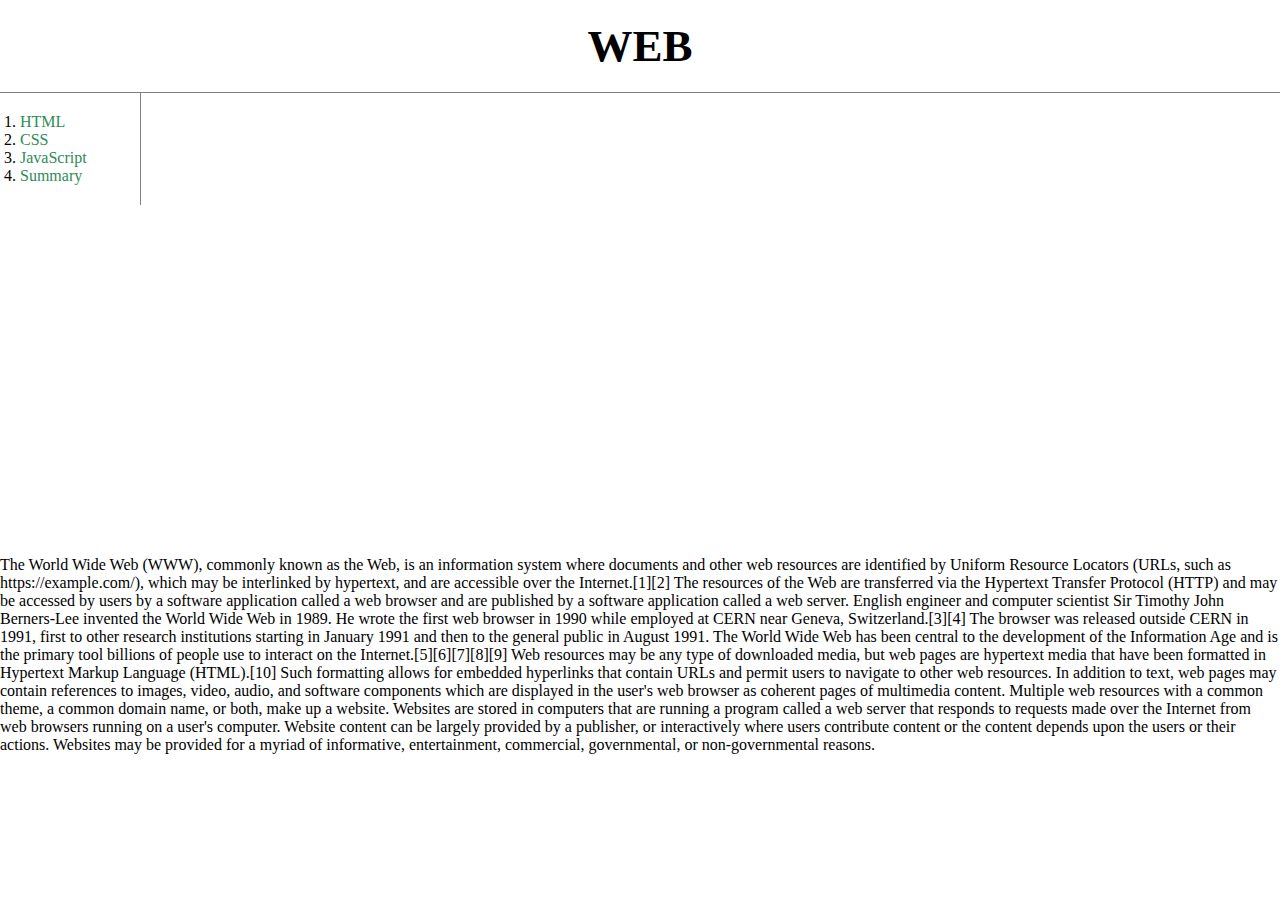
<file: index.html>
<!DOCTYPE html>
<html lang="en">
<head>
    <meta charset="UTF-8">
    <meta name="viewport" content="width=device-width, initial-scale=1.0">
    <title>WEB 1</title>
    <link rel="stylesheet" href="style.CSS">
</head>
<body>
    <h1><a href="index.html"> </a> WEB</h1></a>
    <Ol>
        <li><a href="1.html"> HTML</a></li>
        <li><a href="2.html"> CSS </a></li>
        <li><a href="3.html"> JavaScript</a></li>
        <li><a href="4.html"> Summary</a></li>
    </ol>
<p><iframe width="560" height="315" src="https://www.youtube.com/embed/4w7087s87Wg" frameborder="0" allow="accelerometer; autoplay; encrypted-media; gyroscope; picture-in-picture" allowfullscreen></iframe></p>
    <p>The World Wide Web (WWW), commonly known as the Web, is an information system where documents and other web resources are identified by Uniform Resource Locators (URLs, such as https://example.com/), which may be interlinked by hypertext, and are accessible over the Internet.[1][2] The resources of the Web are transferred via the Hypertext Transfer Protocol (HTTP) and may be accessed by users by a software application called a web browser and are published by a software application called a web server.
English engineer and computer scientist Sir Timothy John Berners-Lee invented the World Wide Web in 1989. He wrote the first web browser in 1990 while employed at CERN near Geneva, Switzerland.[3][4] The browser was released outside CERN in 1991, first to other research institutions starting in January 1991 and then to the general public in August 1991. The World Wide Web has been central to the development of the Information Age and is the primary tool billions of people use to interact on the Internet.[5][6][7][8][9]

Web resources may be any type of downloaded media, but web pages are hypertext media that have been formatted in Hypertext Markup Language (HTML).[10] Such formatting allows for embedded hyperlinks that contain URLs and permit users to navigate to other web resources. In addition to text, web pages may contain references to images, video, audio, and software components which are displayed in the user's web browser as coherent pages of multimedia content.

Multiple web resources with a common theme, a common domain name, or both, make up a website. Websites are stored in computers that are running a program called a web server that responds to requests made over the Internet from web browsers running on a user's computer. Website content can be largely provided by a publisher, or interactively where users contribute content or the content depends upon the users or their actions. Websites may be provided for a myriad of informative, entertainment, commercial, governmental, or non-governmental reasons.</p>

<p>

    <div id="disqus_thread"></div>
    <script>
    
    /**
    *  RECOMMENDED CONFIGURATION VARIABLES: EDIT AND UNCOMMENT THE SECTION BELOW TO INSERT DYNAMIC VALUES FROM YOUR PLATFORM OR CMS.
    *  LEARN WHY DEFINING THESE VARIABLES IS IMPORTANT: https://disqus.com/admin/universalcode/#configuration-variables*/
    /*
    var disqus_config = function () {
    this.page.url = PAGE_URL;  // Replace PAGE_URL with your page's canonical URL variable
    this.page.identifier = PAGE_IDENTIFIER; // Replace PAGE_IDENTIFIER with your page's unique identifier variable
    };
    */
    (function() { // DON'T EDIT BELOW THIS LINE
    var d = document, s = d.createElement('script');
    s.src = 'https://web-ovqybg5p8d.disqus.com/embed.js';
    s.setAttribute('data-timestamp', +new Date());
    (d.head || d.body).appendChild(s);
    })();
    </script>
    <noscript>Please enable JavaScript to view the <a href="https://disqus.com/?ref_noscript">comments powered by Disqus.</a></noscript>
                            
</p>

<p>

    <!--Start of Tawk.to Script-->
<script type="text/javascript">
    var Tawk_API=Tawk_API||{}, Tawk_LoadStart=new Date();
    (function(){
    var s1=document.createElement("script"),s0=document.getElementsByTagName("script")[0];
    s1.async=true;
    s1.src='https://embed.tawk.to/5f13bb6f7258dc118bee82f4/default';
    s1.charset='UTF-8';
    s1.setAttribute('crossorigin','*');
    s0.parentNode.insertBefore(s1,s0);
    })();
    </script>
    <!--End of Tawk.to Script-->
</p>
</body>
</html>
</file>
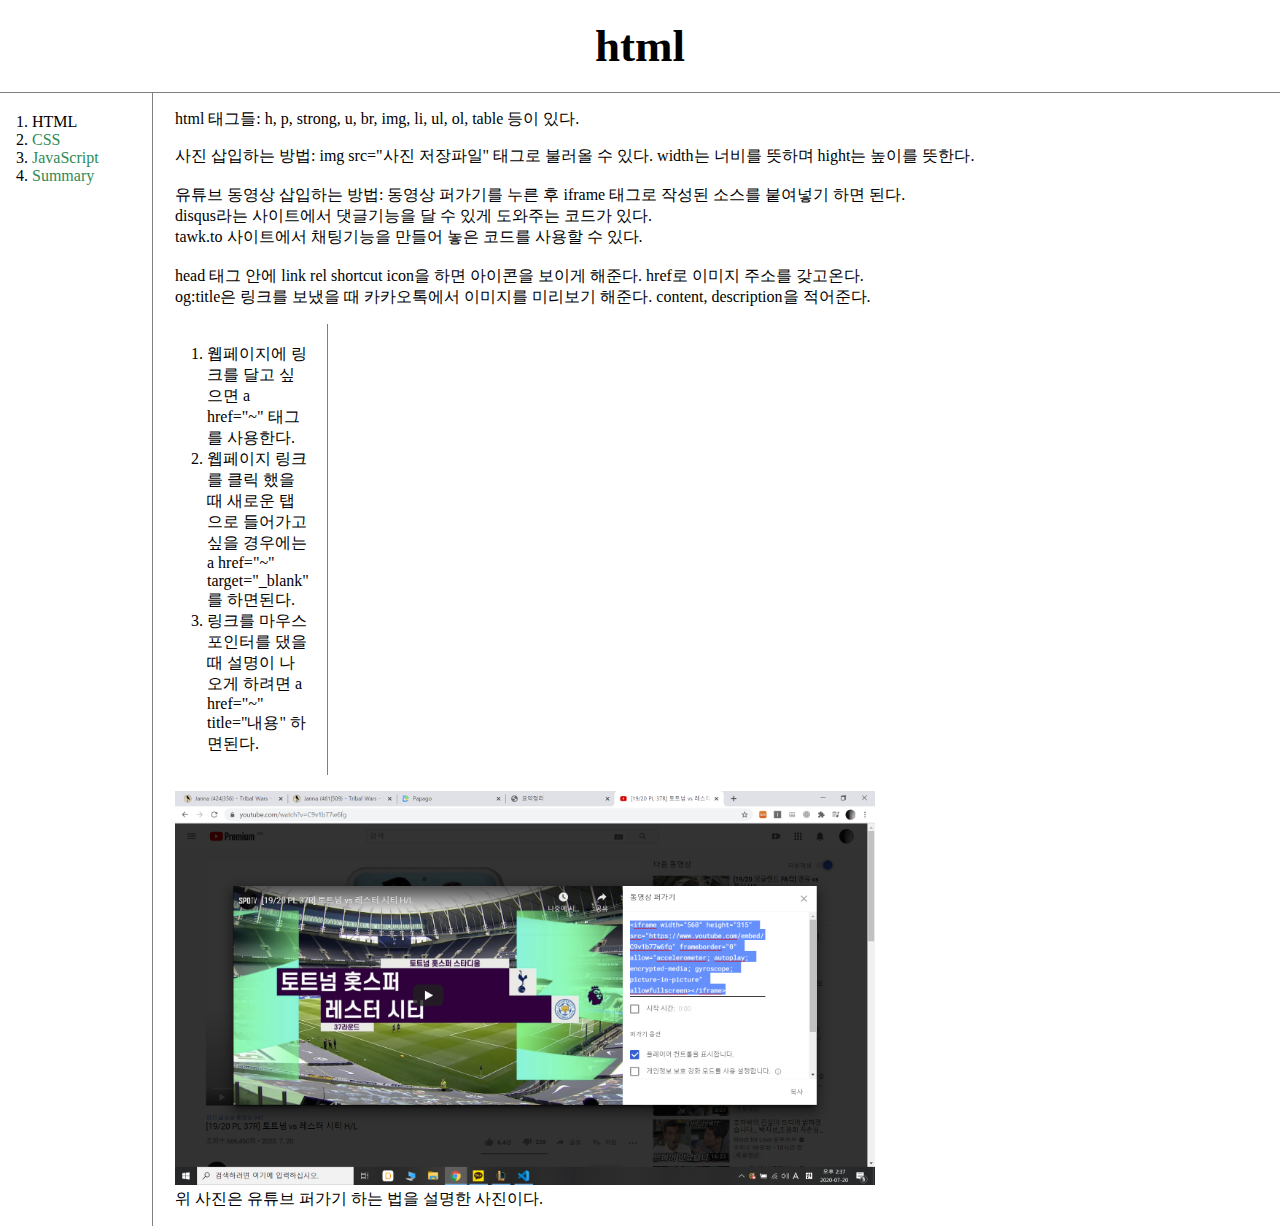
<file: 1.html>
<!DOCTYPE html>
<html lang="en">
<head>
    <meta charset="UTF-8">
    <meta name="viewport" content="width=device-width, initial-scale=1.0">
    <title>WEB 1 - HTML</title>
    <link rel="stylesheet" href="style.CSS">
</head>
<body>
    <h1><a href="index.html"> </a> html</h1></a>
    <div id="grid">
        <Ol>
        <li><a href="1.html" style="color:black"> HTML</a> </li>
        <li><a href="2.html"> CSS</a> </li>
        <li><a href="3.html"> JavaScript</a></li>
        <li><a href="4.html"> Summary</a></li>
        </ol>
    <div id="article">
        <p>
        html 태그들: h, p, strong, u, br, img, li, ul, ol, table 등이 있다.
        </p>
        <p>
            사진 삽입하는 방법: img src="사진 저장파일" 태그로 불러올 수 있다. width는 너비를 뜻하며 hight는 높이를 뜻한다. <br><br>
            유튜브 동영상 삽입하는 방법: 동영상 퍼가기를 누른 후 iframe 태그로 작성된 소스를 붙여넣기 하면 된다. <br>
            disqus라는 사이트에서 댓글기능을 달 수 있게 도와주는 코드가 있다. <br>
            tawk.to 사이트에서 채팅기능을 만들어 놓은 코드를 사용할 수 있다. <br><br>
            head 태그 안에 link rel shortcut icon을 하면 아이콘을 보이게 해준다. href로 이미지 주소를 갖고온다. <br>
            og:title은 링크를 보냈을 때 카카오톡에서 이미지를 미리보기 해준다. content, description을 적어준다.
            <ol>
            <li>웹페이지에 링크를 달고 싶으면 a href="~" 태그를 사용한다. </li>
            <li>웹페이지 링크를 클릭 했을 때 새로운 탭으로 들어가고 싶을 경우에는 a href="~" target="_blank" 를 하면된다. </li>
            <li>링크를 마우스 포인터를 댔을 때 설명이 나오게 하려면  a href="~" title="내용" 하면된다. </li>
            </ol>
        </p>
        
        <p>
        <img src="test2.png" width="700" hight="250"> <br>
        위 사진은 유튜브 퍼가기 하는 법을 설명한 사진이다.
        </p>
        </div>
    </div>
</body>
</html>
</file>
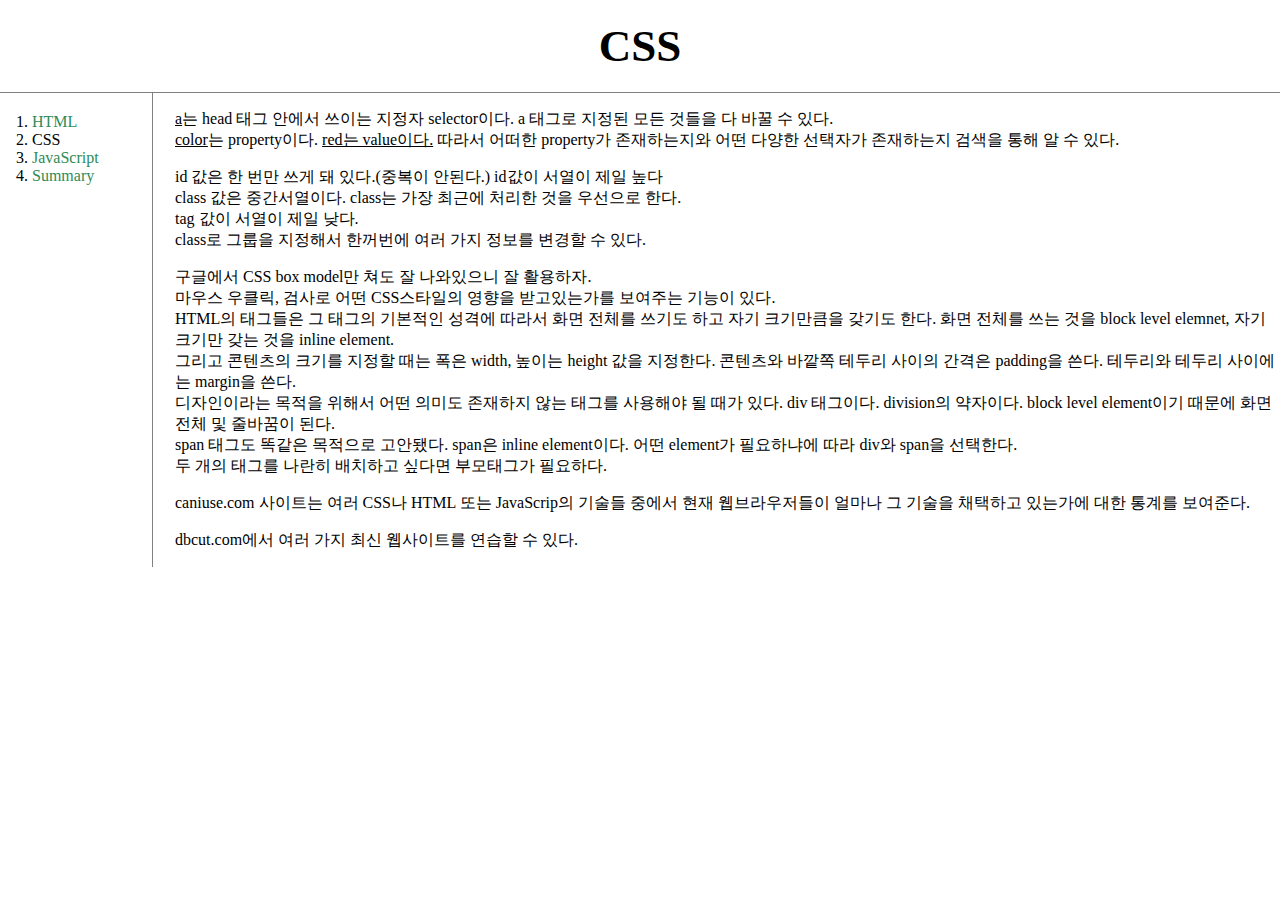
<file: 2.html>
<!DOCTYPE html>
<html lang="en">
<head>
    <meta charset="UTF-8">
    <meta name="viewport" content="width=device-width, initial-scale=1.0">
    <title>WEB 1 - CSS</title>
    <link rel="stylesheet" href="style.CSS">
</head>
<body>
    <h1><a href="index.html"> </a> CSS</h1>

    <div id="grid">
        <Ol>
            <li><a href="1.html">HTML</a> </li>
            <li><a href="2.html" style="color:black"> CSS</a>  </li>
            <li><a href="3.html">JavaScript</a> </li>
            <li><a href="4.html"> Summary</a></li>
         </ol>  

        <div id="article">   
            <p>
            <u>a</u>는 head 태그 안에서 쓰이는 지정자 selector이다. a 태그로 지정된 모든 것들을 다 바꿀 수 있다. <br>
            <u>color</u>는 property이다. <u>red는 value이다.</u> 따라서 어떠한 property가 존재하는지와 어떤 다양한 선택자가 존재하는지 검색을 통해 알 수 있다.
            </p>
            <p>
            id 값은 한 번만 쓰게 돼 있다.(중복이 안된다.) id값이 서열이 제일 높다 <br>
            class 값은 중간서열이다. class는 가장 최근에 처리한 것을 우선으로 한다.  <br>
            tag 값이 서열이 제일 낮다. <br>
            class로 그룹을 지정해서 한꺼번에 여러 가지 정보를 변경할 수 있다.
            </p>
            <p>
            구글에서 CSS box model만 쳐도 잘 나와있으니 잘 활용하자. <br>
            마우스 우클릭, 검사로 어떤 CSS스타일의 영향을 받고있는가를 보여주는 기능이 있다. <br>
            HTML의 태그들은 그 태그의 기본적인 성격에 따라서 화면 전체를 쓰기도 하고 자기 크기만큼을 갖기도 한다. 화면 전체를 쓰는 것을 block level elemnet, 자기 크기만 갖는 것을 inline element. <br>
            그리고 콘텐츠의 크기를 지정할 때는 폭은 width, 높이는 height 값을 지정한다. 콘텐츠와 바깥쪽 테두리 사이의 간격은 padding을 쓴다. 테두리와 테두리 사이에는 margin을 쓴다.
            <br>
            디자인이라는 목적을 위해서 어떤 의미도 존재하지 않는 태그를 사용해야 될 때가 있다. div 태그이다.  division의 약자이다. block level element이기 때문에 화면 전체 및 줄바꿈이 된다.
            <br>
            span 태그도 똑같은 목적으로 고안됐다. span은 inline element이다. 어떤 element가 필요하냐에 따라 div와 span을 선택한다. <br>
            두 개의 태그를 나란히 배치하고 싶다면 부모태그가 필요하다.
            </p>

            <p>
            caniuse.com 사이트는 여러 CSS나 HTML 또는 JavaScrip의 기술들 중에서 현재 웹브라우저들이 얼마나 그 기술을 채택하고 있는가에 대한 통계를 보여준다. <br>
            </p>

            <p>
                dbcut.com에서 여러 가지 최신 웹사이트를 연습할 수 있다.
            </p>
        </div>
    </div>

</body>
</html>
</file>
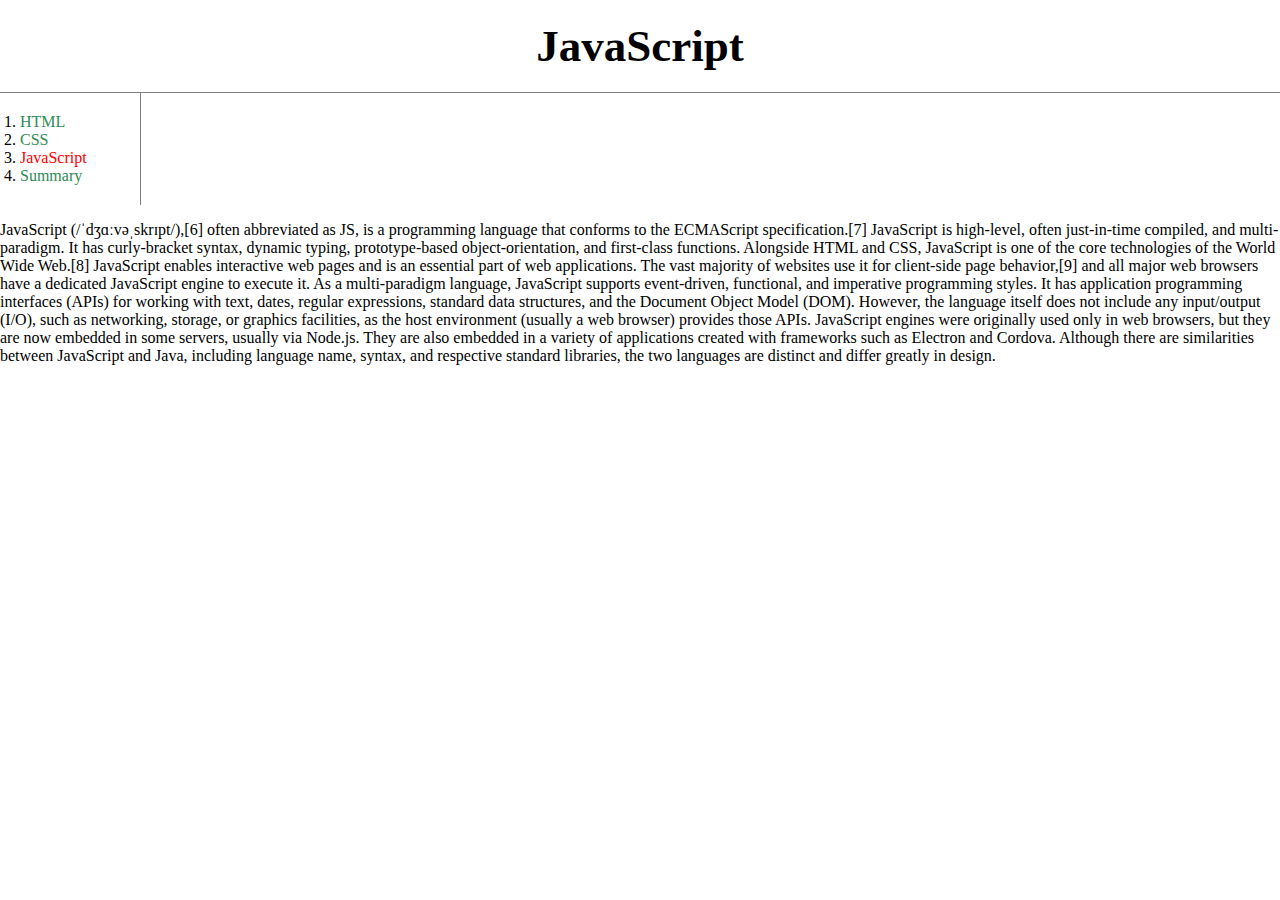
<file: 3.html>
<!DOCTYPE html>
<html lang="en">
<head>
    <meta charset="UTF-8">
    <meta name="viewport" content="width=device-width, initial-scale=1.0">
    <title>WEB 1 - JavaScript</title>
    <link rel="stylesheet" href="style.CSS">
</head>

<body>
    <h1><a href="index.html"></a> JavaScript</h1>

    
    <Ol>
        <li><a href="1.html">HTML</a> </li>
        <li><a href="2.html">CSS</a> </li>
        <li><a href="3.html" style="color:red"> JavaScript</a></li>
        <li><a href="4.html"> Summary</a></li>
    </ol>
    
    <p>JavaScript (/ˈdʒɑːvəˌskrɪpt/),[6] often abbreviated as JS, is a programming language that conforms to the ECMAScript specification.[7] JavaScript is high-level, often just-in-time compiled, and multi-paradigm. It has curly-bracket syntax, dynamic typing, prototype-based object-orientation, and first-class functions.

        Alongside HTML and CSS, JavaScript is one of the core technologies of the World Wide Web.[8] JavaScript enables interactive web pages and is an essential part of web applications. The vast majority of websites use it for client-side page behavior,[9] and all major web browsers have a dedicated JavaScript engine to execute it.
        
        As a multi-paradigm language, JavaScript supports event-driven, functional, and imperative programming styles. It has application programming interfaces (APIs) for working with text, dates, regular expressions, standard data structures, and the Document Object Model (DOM). However, the language itself does not include any input/output (I/O), such as networking, storage, or graphics facilities, as the host environment (usually a web browser) provides those APIs.
        
        JavaScript engines were originally used only in web browsers, but they are now embedded in some servers, usually via Node.js. They are also embedded in a variety of applications created with frameworks such as Electron and Cordova.
        
        Although there are similarities between JavaScript and Java, including language name, syntax, and respective standard libraries, the two languages are distinct and differ greatly in design.</p>
</body>
</html>
</file>
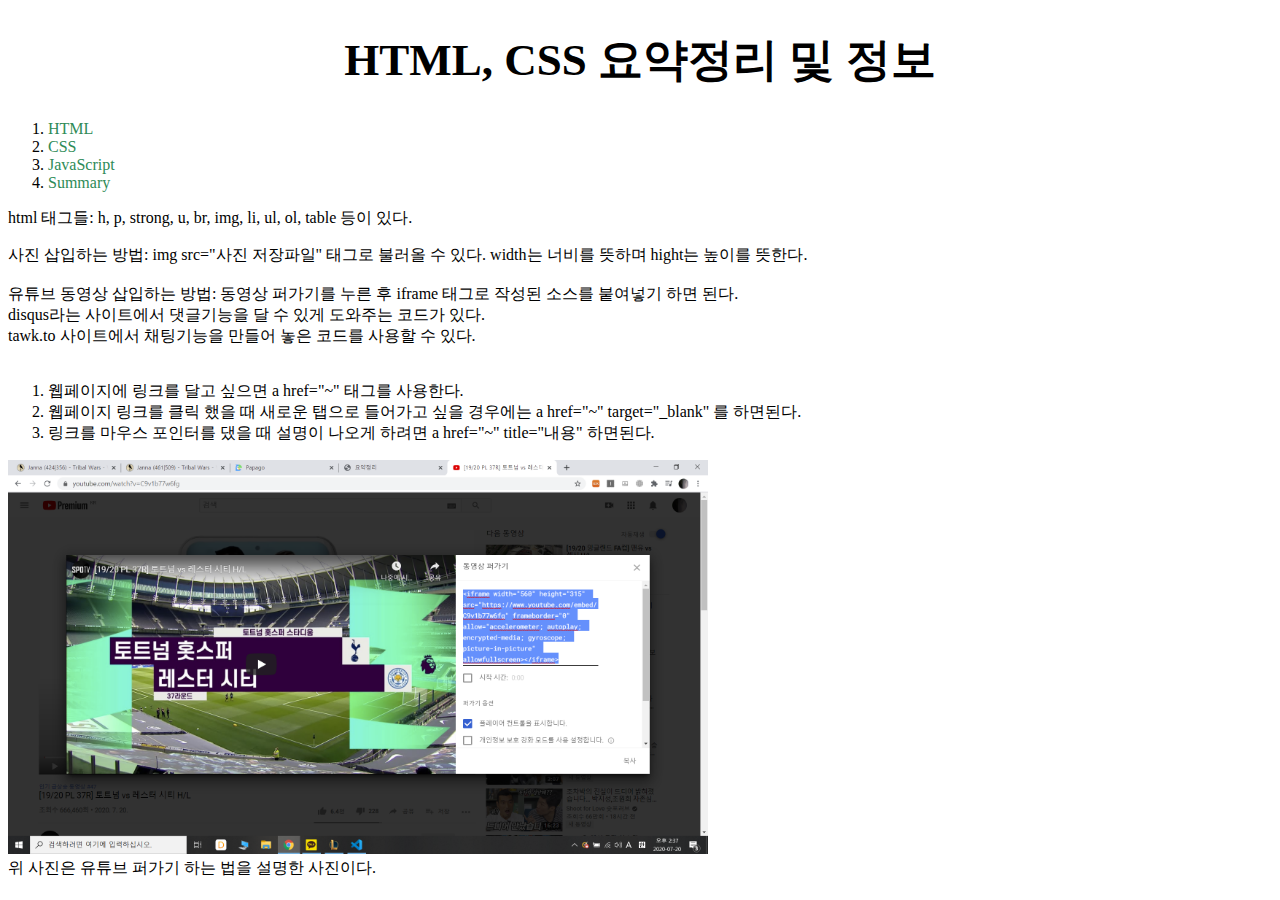
<file: 4.html>
<!DOCTYPE html>
<html lang="en">
<head>
    <meta charset="UTF-8">
    <meta name="viewport" content="width=device-width, initial-scale=1.0">
    <title>요약정리</title>
    <style>
        h1 {
            text-align: center;
            font-size: 45px
        }
        a {
            text-decoration: none;
            color:seagreen;
        }
    </style>
</head>
<body>
    <h1>HTML, CSS 요약정리 및 정보</h1>
    <Ol>
        <li><a href="1.html"> HTML</a></li>
        <li><a href="2.html"> CSS </a></li>
        <li><a href="3.html"> JavaScript</a></li>
        <li><a href="4.html"> Summary</a></li>
    </ol>

    <p>
        html 태그들: h, p, strong, u, br, img, li, ul, ol, table 등이 있다.
    </p>
    <p>
        사진 삽입하는 방법: img src="사진 저장파일" 태그로 불러올 수 있다. width는 너비를 뜻하며 hight는 높이를 뜻한다. <br><br>
        유튜브 동영상 삽입하는 방법: 동영상 퍼가기를 누른 후 iframe 태그로 작성된 소스를 붙여넣기 하면 된다. <br>
        disqus라는 사이트에서 댓글기능을 달 수 있게 도와주는 코드가 있다. <br>
        tawk.to 사이트에서 채팅기능을 만들어 놓은 코드를 사용할 수 있다. <br><br>

        <ol>
        <li>웹페이지에 링크를 달고 싶으면 a href="~" 태그를 사용한다. </li>
        <li>웹페이지 링크를 클릭 했을 때 새로운 탭으로 들어가고 싶을 경우에는 a href="~" target="_blank" 를 하면된다. </li>
        <li>링크를 마우스 포인터를 댔을 때 설명이 나오게 하려면  a href="~" title="내용" 하면된다. </li>
        </ol>
    </p>
    
    <p>
    <img src="test2.png" width="700" hight="250"> <br>
    위 사진은 유튜브 퍼가기 하는 법을 설명한 사진이다.
    </p>
    

</body>
</html>
</file>
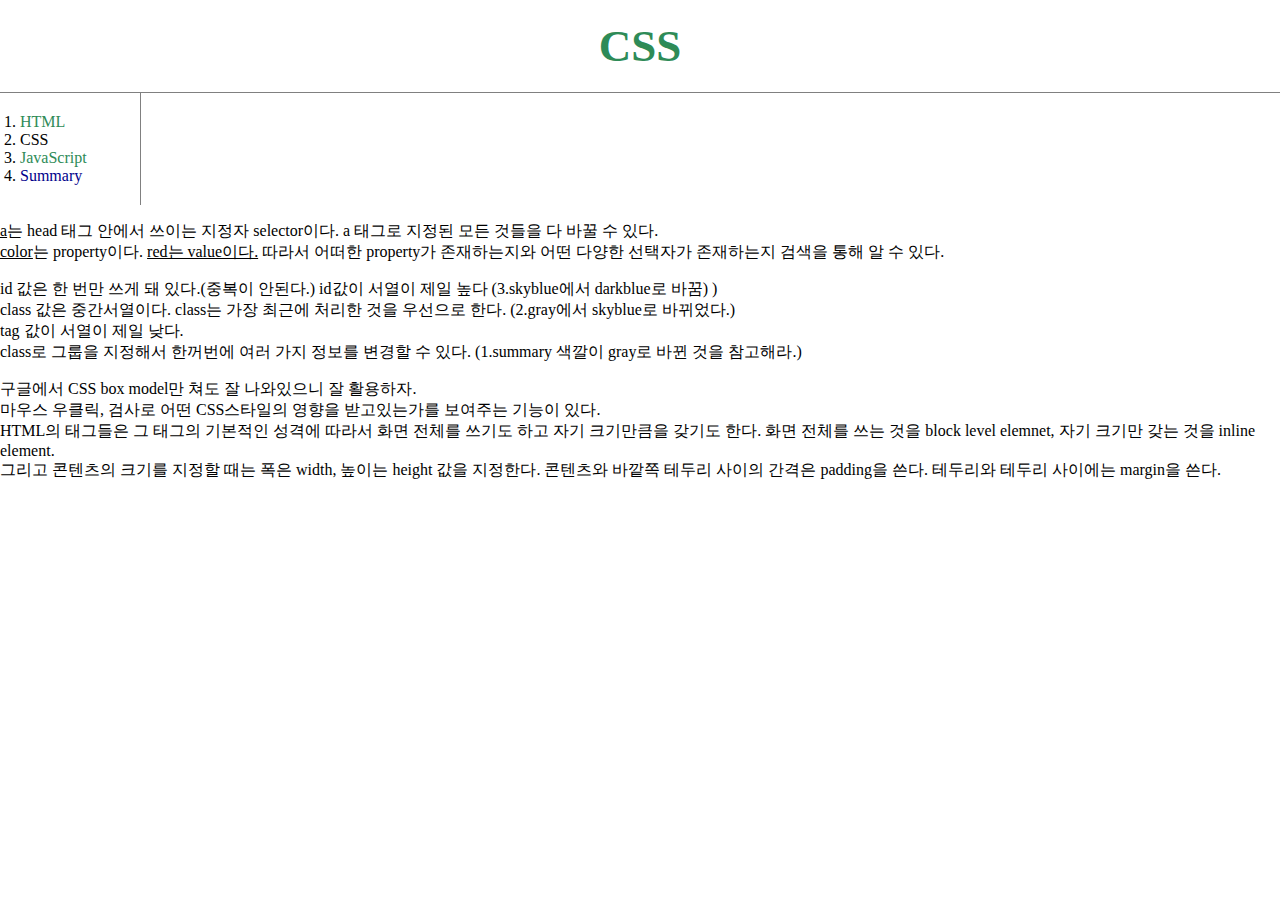
<file: box.model.html>
<!DOCTYPE html>
<html lang="en">
<head>
    <meta charset="UTF-8">
    <meta name="viewport" content="width=device-width, initial-scale=1.0">
    <title>WEB 1 - CSS</title>
    <style>
        body {
            margin: 0
        }
        a {
            color:seagreen;
            text-decoration: none;
        }
        h1 {
            text-align: center;
            font-size: 45px;
            border-bottom: 1px solid gray;
            margin:0;
            padding: 20px;
        }
        .saw {
            color:gray;
        }
        #active {
            color:darkblue;
        }
        .active1 {
            color:skyblue;
        }
        ol {
            border-right: 1px solid gray;
            width: 100px;
            margin: 0;
            padding: 20px;
        }
    </style>
</head>
<body>
    <h1><a href="index.html" </a> CSS</h1>
    
    <Ol>
        <li><a href="1.html">HTML</a> </li>
        <li><a href="2.html" style="color:black"> CSS</a>  </li>
        <li><a href="3.html">JavaScript</a> </li>
        <li><a href="4.html" class="saw active1" id="active"> Summary</a></li>
    </ol>
    <p>
        <u>a</u>는 head 태그 안에서 쓰이는 지정자 selector이다. a 태그로 지정된 모든 것들을 다 바꿀 수 있다. <br>
        <u>color</u>는 property이다. <u>red는 value이다.</u> 따라서 어떠한 property가 존재하는지와 어떤 다양한 선택자가 존재하는지 검색을 통해 알 수 있다.
    </p>
    <p>
        id 값은 한 번만 쓰게 돼 있다.(중복이 안된다.) id값이 서열이 제일 높다 (3.skyblue에서 darkblue로 바꿈) ) <br>
        class 값은 중간서열이다. class는 가장 최근에 처리한 것을 우선으로 한다. (2.gray에서 skyblue로 바뀌었다.) <br>
        tag 값이 서열이 제일 낮다. <br>
        class로 그룹을 지정해서 한꺼번에 여러 가지 정보를 변경할 수 있다. (1.summary 색깔이 gray로 바뀐 것을 참고해라.)
    </p>
    <p>
        구글에서 CSS box model만 쳐도 잘 나와있으니 잘 활용하자. <br>
        마우스 우클릭, 검사로 어떤 CSS스타일의 영향을 받고있는가를 보여주는 기능이 있다. <br>
        HTML의 태그들은 그 태그의 기본적인 성격에 따라서 화면 전체를 쓰기도 하고 자기 크기만큼을 갖기도 한다. 화면 전체를 쓰는 것을 block level elemnet, 자기 크기만 갖는 것을 inline element. <br>
        그리고 콘텐츠의 크기를 지정할 때는 폭은 width, 높이는 height 값을 지정한다. 콘텐츠와 바깥쪽 테두리 사이의 간격은 padding을 쓴다. 테두리와 테두리 사이에는 margin을 쓴다.
    </p>
</body>
</html>
</file>
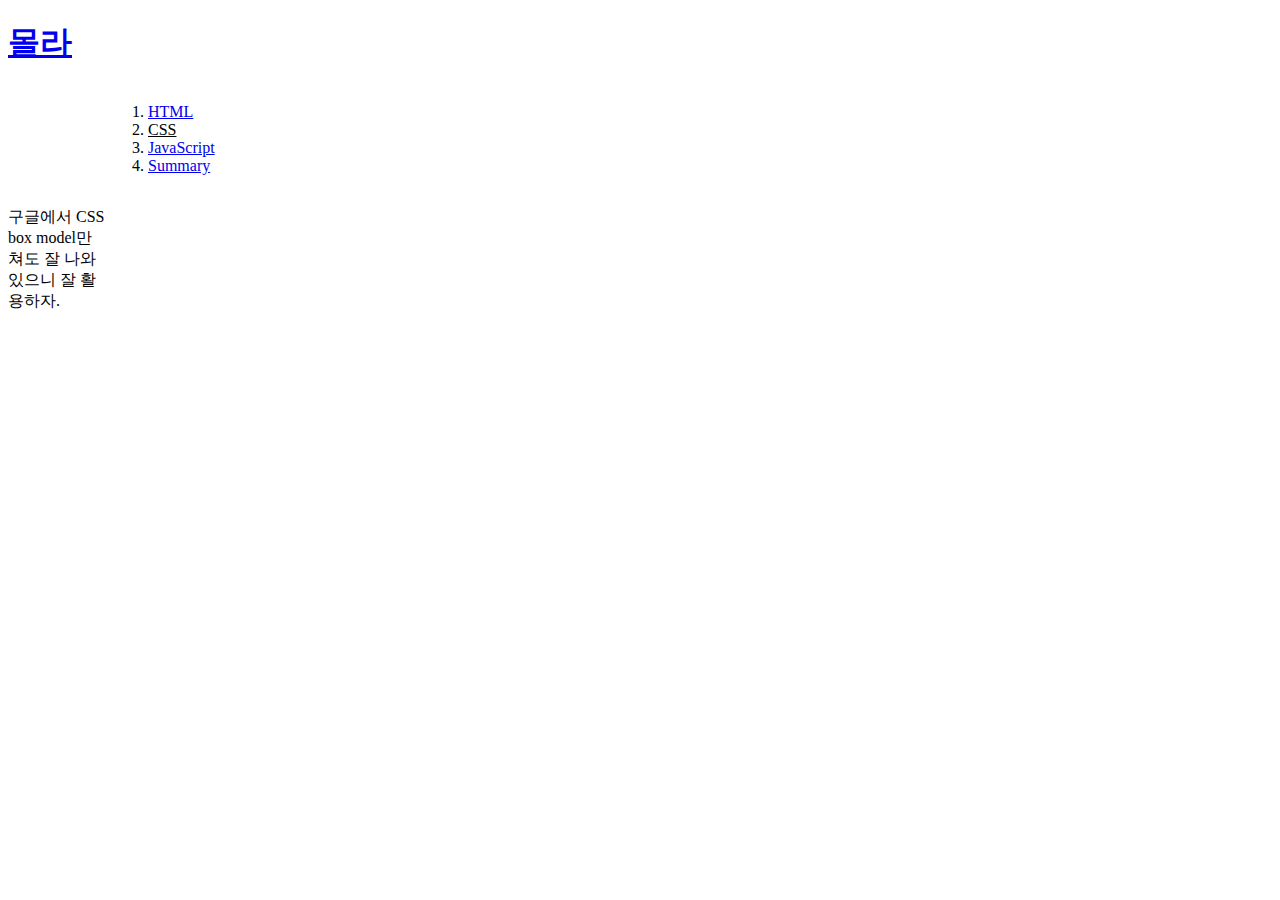
<file: grid.html>
<!DOCTYPE html>
<html lang="en">
<head>
    <meta charset="UTF-8">
    <meta name="viewport" content="width=\, initial-scale=1.0">
    <title>Document</title>
    <style>
        #grid {
            display: grid;
            grid-template-columns: 100px 1fr;
        }
        
        
    </style>
</head>
<body>
    <h1><a href="index.html" </a> 몰라</h1>

        <div id="grid">
            <Ol>
                <li><a href="1.html">HTML</a> </li>
                <li><a href="2.html" style="color:black"> CSS</a>  </li>
                <li><a href="3.html">JavaScript</a> </li>
                <li><a href="4.html" class="saw active1" id="active"> Summary</a></li>
            </ol>
            <div>
                <p>
                    구글에서 CSS box model만 쳐도 잘 나와있으니 잘 활용하자.
            </div>
        </div>
</body>
</html>
</file>
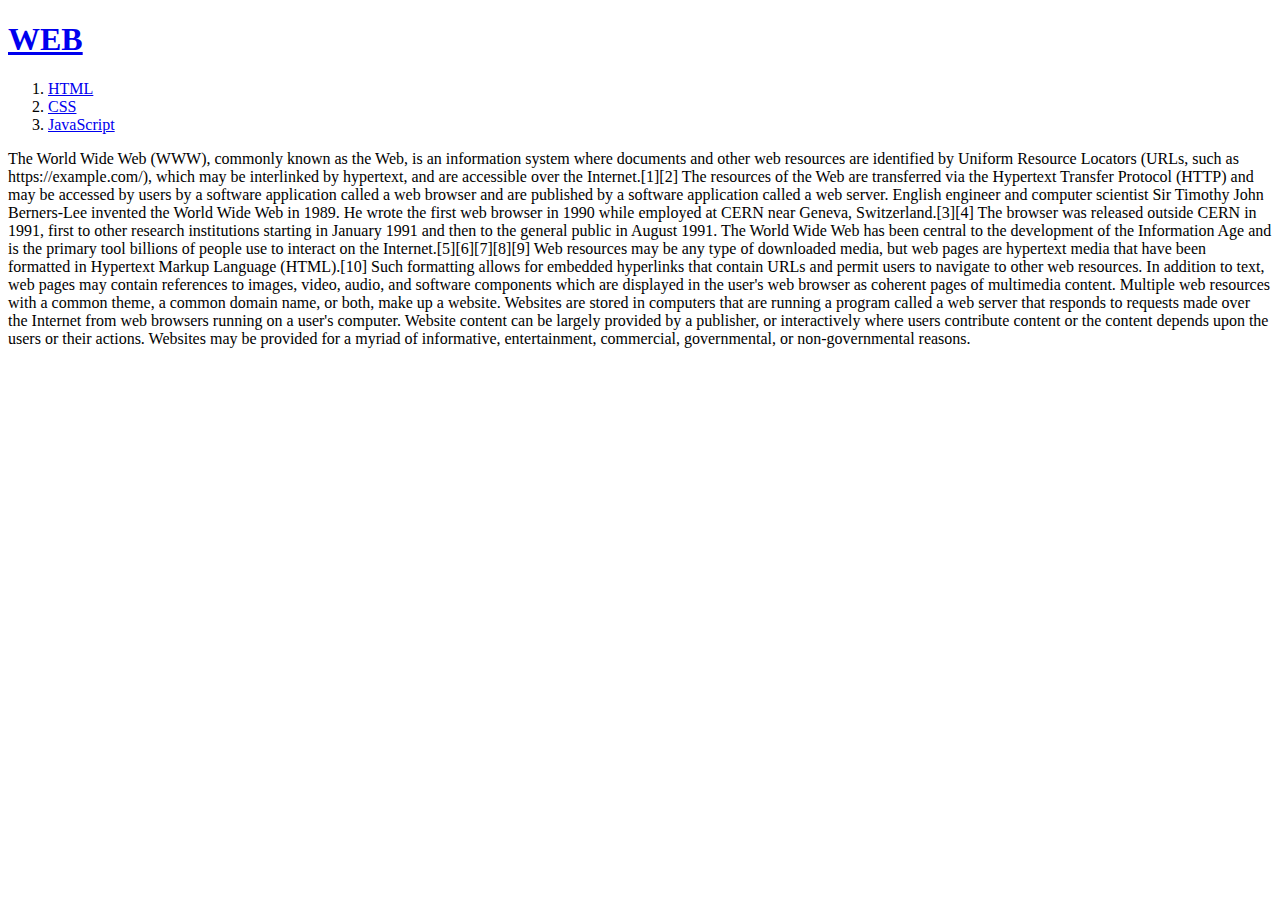
<file: in.html>
<!DOCTYPE html>
<html lang="en">
<head>
    <meta charset="UTF-8">
    <meta name="viewport" content="width=device-width, initial-scale=1.0">
    <title>WEB 1</title>
</head>
<body>
    <h1><a href="in.html" </a> WEB</h1></a>
    <Ol>
        <li><a href="1.html"> HTML</a></li>
        <li><a href="2.html"> CSS </a></li>
        <li><a href="3.html"> JavaScript</a></li>
    </ol>

    <p>The World Wide Web (WWW), commonly known as the Web, is an information system where documents and other web resources are identified by Uniform Resource Locators (URLs, such as https://example.com/), which may be interlinked by hypertext, and are accessible over the Internet.[1][2] The resources of the Web are transferred via the Hypertext Transfer Protocol (HTTP) and may be accessed by users by a software application called a web browser and are published by a software application called a web server.
English engineer and computer scientist Sir Timothy John Berners-Lee invented the World Wide Web in 1989. He wrote the first web browser in 1990 while employed at CERN near Geneva, Switzerland.[3][4] The browser was released outside CERN in 1991, first to other research institutions starting in January 1991 and then to the general public in August 1991. The World Wide Web has been central to the development of the Information Age and is the primary tool billions of people use to interact on the Internet.[5][6][7][8][9]

Web resources may be any type of downloaded media, but web pages are hypertext media that have been formatted in Hypertext Markup Language (HTML).[10] Such formatting allows for embedded hyperlinks that contain URLs and permit users to navigate to other web resources. In addition to text, web pages may contain references to images, video, audio, and software components which are displayed in the user's web browser as coherent pages of multimedia content.

Multiple web resources with a common theme, a common domain name, or both, make up a website. Websites are stored in computers that are running a program called a web server that responds to requests made over the Internet from web browsers running on a user's computer. Website content can be largely provided by a publisher, or interactively where users contribute content or the content depends upon the users or their actions. Websites may be provided for a myriad of informative, entertainment, commercial, governmental, or non-governmental reasons.</p>
</body>
</html>
</file>
<file: style.CSS>
body {
    margin: 0
}
a {
    color:seagreen;
    text-decoration: none;
}
h1 {
    text-align: center;
    font-size: 45px;
    border-bottom: 1px solid gray;
    margin:0;
    padding: 20px;
}
ol {
    border-right: 1px solid gray;
    width: 100px;
    margin: 0;
    padding: 20px;
}
#grid {
    display: grid;
    grid-template-columns: 150px 1fr;
}
#grid ol {
    padding-left: 32px;
}
#article {
    padding-left: 25px;
}
@media (max-width:800px) {
    #grid{
        display: block;
    }
    ol {
        border-right: none;
    }
    h1 {
        border-bottom: none;
    }
}
</file>
